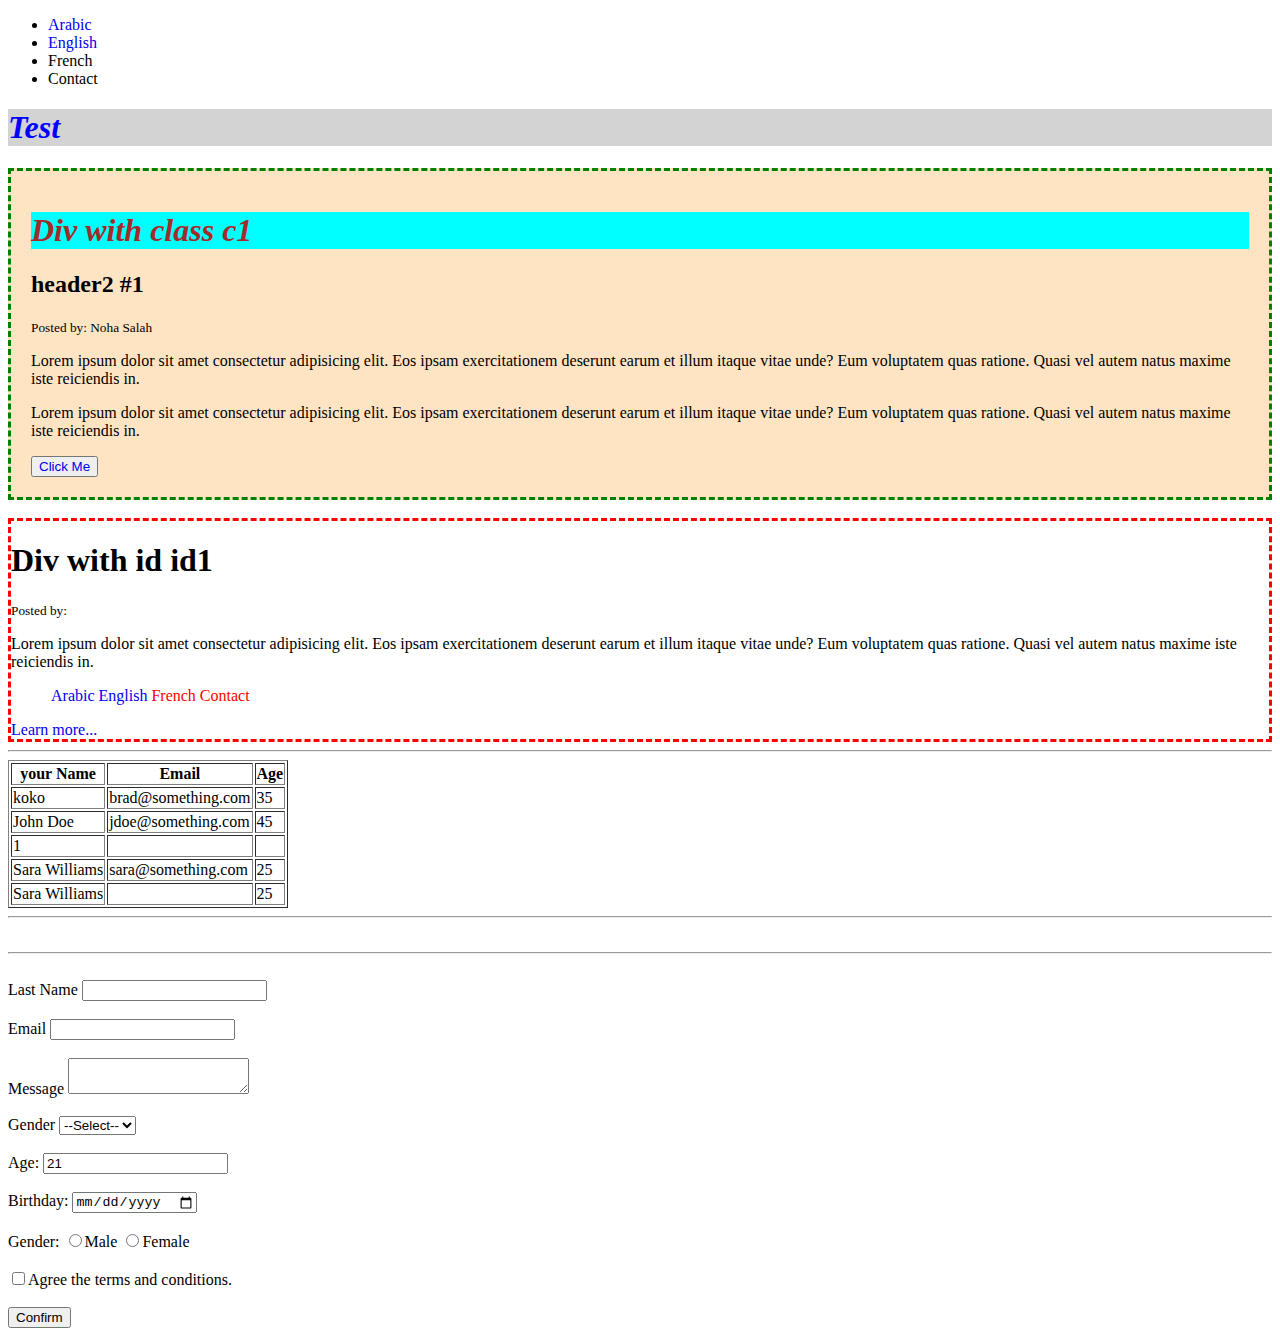
<file: HTML/Day2/demo.html>
<!DOCTYPE html>
<html>

<head>
  <title>HTML Lecture 2</title>

  <link rel="stylesheet" href="./myStyle.css">
  <style>
    /* h1{
      font-style: italic;
      color: brown;
      background-color: aqua;
    } */

  </style>
</head>

<body>
  <header>
    <nav>
      <ul>
        <li><a href="https://yahoo.com">Arabic</a></li>
        <li><a href="https://yahoo.com">English</a></li>
        <li>French</li>
        <li>Contact</li>
      </ul>
      </nav>

  </header>
  <!-- Grouping Elements <div> -->
  <!-- <div> container -->
    <div>
      <h1 style="color:blue;font-style: italic;background-color: lightgrey ">Test</h1>


  </div>
 
  <!-- 2-Internal Style -->

  <div class="d1">
    <h1 class="c1">Div with class c1</h1>
    <h2>header2 #1</h2>
    <small>    
      Posted by: Noha Salah
    </small>
    <p class="">
      Lorem ipsum dolor sit amet consectetur adipisicing elit. Eos ipsam
      exercitationem deserunt earum et illum itaque vitae unde? Eum voluptatem
      quas ratione. Quasi vel autem natus maxime iste reiciendis in.
    </p>
    <p>
      Lorem ipsum dolor sit amet consectetur adipisicing elit. Eos ipsam
      exercitationem deserunt earum et illum itaque vitae unde? Eum voluptatem
      quas ratione. Quasi vel autem natus maxime iste reiciendis in.
    </p>
    <button onclick="alert('Welcome')"> <a href="test.html">Click Me</a> </button>

  </div>

  <!-- External Style -->
<br>
  <div id="id1">
    <h1>Div with id id1</h1>
    <small>Posted by:</small>
    <p>
      Lorem ipsum dolor sit amet consectetur adipisicing elit. Eos ipsam
      exercitationem deserunt earum et illum itaque vitae unde? Eum voluptatem
      quas ratione. Quasi vel autem natus maxime iste reiciendis in.
    </p>
    <nav>
    <ul>
      <li><a href="https://yahoo.com">Arabic</a></li>
      <li><a href="https://yahoo.com">English</a></li>
      <li>French</li>
      <li>Contact</li>
    </ul>
    </nav>
    <a href="#">Learn more...</a>
  </div>
  <hr />

  <!-- Table -->
  <table border="1px" >
    <thead>
      <tr>
        <th >your Name </th>
        <th>Email</th>
        <th>Age</th>
      </tr>
    </thead>
    <tbody>
      <tr>
        <td>koko</td>
        <td>brad@something.com</td>
        <td>35</td>
      </tr>
      <tr>
        <td>John Doe</td>
        <td>jdoe@something.com</td>
        <td>45</td>
      </tr>
      <tr>
        <td>1</td>
        <td></td>
        <td></td>
      </tr>
      <tr>
        <td>Sara Williams</td>
        <td>sara@something.com</td>
        <td>25</td>

      </tr>
      <tr>
        <td>Sara Williams</td>
        <td></td>
        <td>25</td>
      </tr>
    </tbody>
  </table>

  <!-- <br /> -->
  <hr />
  <br />
  <hr />

  <!-- Forms -->

  <form action="process.php">

    <br />
    <div>
      <label>Last Name</label>
      <input type="text" name="lastName" />
    </div>
    <br />
    <div>
      <label>Email</label>
      <input type="email" name="email" required />
    </div>
    <br />
    <div>
      <label>Message</label>
      <textarea name="message" ></textarea>
    </div>
    <br />
    <div>
      <!-- Form select list -->
      <label>Gender</label>
      <select name="gender">
        <option value="select" disabled selected>--Select--</option>
        <option value="male">M</option>
        <option value="female">F</option>
      </select>
    </div>
    <br />
    <div>
      <label>Age:</label>
      <input type="number" name="koko" value="21" />
    </div>
    <br />
    <div>
      <label>Birthday:</label>
      <input type="date" name="birthday" />
    </div>
    <br />
    <div>
      <label >Gender:</label>
      <input type="radio" name="radioGender" value="M" />Male
      <input type="radio" name="radioGender" value="F" />Female

    </div>
    <br />   
    <div>
      <input type="checkbox" name="checkAgree" />Agree the terms and conditions.
    </div>
    <br /> 
    <input type="submit" name="submit" value="Confirm" />
  </form>
<footer></footer>
</body>

</html>
</file>
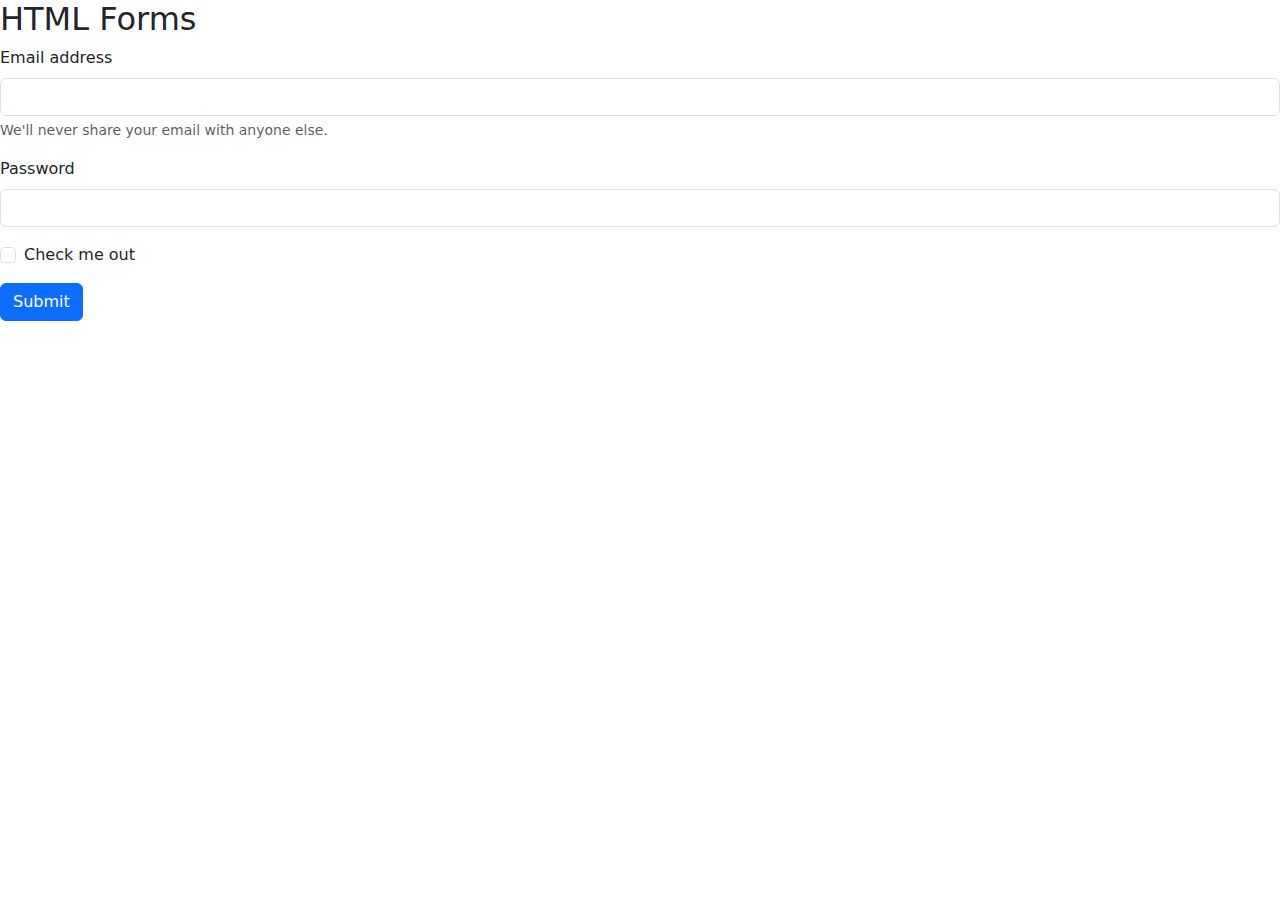
<file: HTML/Day2/form.html>
<!DOCTYPE html>
<html>
<head>
  <link href="https://cdn.jsdelivr.net/npm/bootstrap@5.2.3/dist/css/bootstrap.min.css" rel="stylesheet">

</head>
<body>

<h2>HTML Forms</h2>
<div >
<form>
  <div class="mb-3">
    <label for="exampleInputEmail1" class="form-label">Email address</label>
    <input type="email" class="form-control" id="exampleInputEmail1" aria-describedby="emailHelp">
    <div id="emailHelp" class="form-text">We'll never share your email with anyone else.</div>
  </div>
  <div class="mb-3">
    <label for="exampleInputPassword1" class="form-label">Password</label>
    <input type="password" class="form-control" id="exampleInputPassword1">
  </div>
  <div class="mb-3 form-check">
    <input type="checkbox" class="form-check-input" id="exampleCheck1">
    <label class="form-check-label" for="exampleCheck1">Check me out</label>
  </div>
  <button type="submit" class="btn btn-primary">Submit</button>
</form>
</div>

</body>
</html>
</file>
<file: HTML/Day2/myStyle.css>
.c1{
    font-style: italic;
    color: brown;
    background-color: aqua;
     }
  .d1{
   border: 3px dashed green;
    background-color: bisque;
    padding: 20px;
  }
  #id1{
    border: 3px dashed red;

  }
  #id1 ul li{
    display: inline; 
    color: red;
  }

  a{
    text-decoration: none;
  }
</file>
